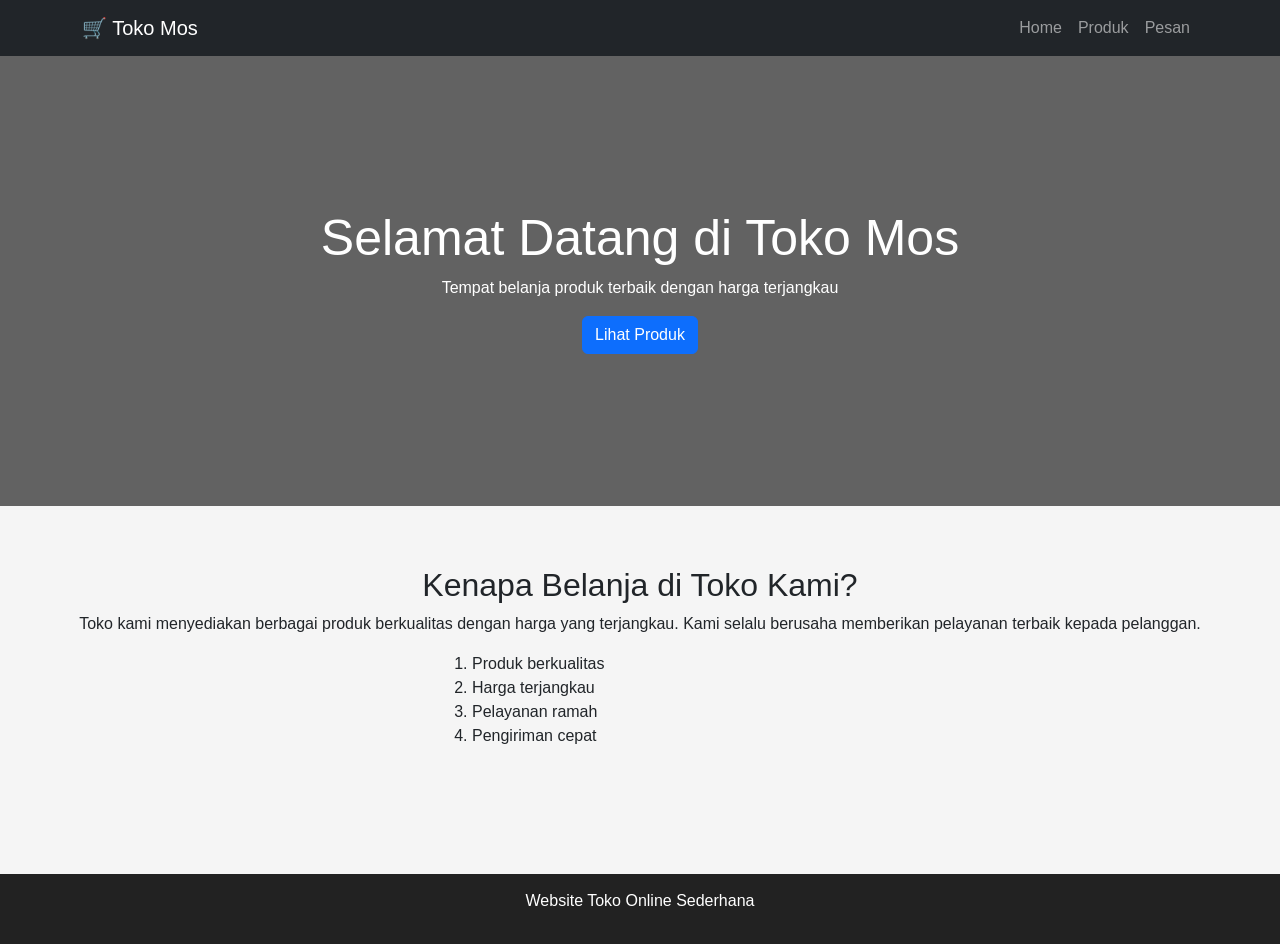
<file: index.html>
<!doctype html>
<html>
  <head>
    <title>Toko Online</title>

    <link
      href="https://cdn.jsdelivr.net/npm/bootstrap@5.3.2/dist/css/bootstrap.min.css"
      rel="stylesheet"
    />
    <link rel="stylesheet" href="style.css" />
  </head>

  <body>
    <nav class="navbar navbar-expand-lg navbar-dark bg-dark">
      <div class="container">
        <a class="navbar-brand">🛒 Toko Mos</a>

        <ul class="navbar-nav ms-auto">
          <li class="nav-item">
            <a class="nav-link" href="index.html">Home</a>
          </li>

          <li class="nav-item">
            <a class="nav-link" href="products.html">Produk</a>
          </li>

          <li class="nav-item">
            <a class="nav-link" href="contact.html">Pesan</a>
          </li>
        </ul>
      </div>
    </nav>

    <div class="hero">
      <div>
        <h1>Selamat Datang di Toko Mos</h1>
        <p>Tempat belanja produk terbaik dengan harga terjangkau</p>
        <a href="products.html" class="btn btn-primary">Lihat Produk</a>
      </div>
    </div>

    <div class="container section text-center">
      <h2>Kenapa Belanja di Toko Kami?</h2>

      <p>
        Toko kami menyediakan berbagai produk berkualitas dengan harga yang
        terjangkau. Kami selalu berusaha memberikan pelayanan terbaik kepada
        pelanggan.
      </p>

      <ol class="text-start mx-auto" style="max-width: 400px">
        <li>Produk berkualitas</li>
        <li>Harga terjangkau</li>
        <li>Pelayanan ramah</li>
        <li>Pengiriman cepat</li>
      </ol>
    </div>

    <footer>
      <p>Website Toko Online Sederhana</p>
    </footer>
  </body>
</html>
</file>
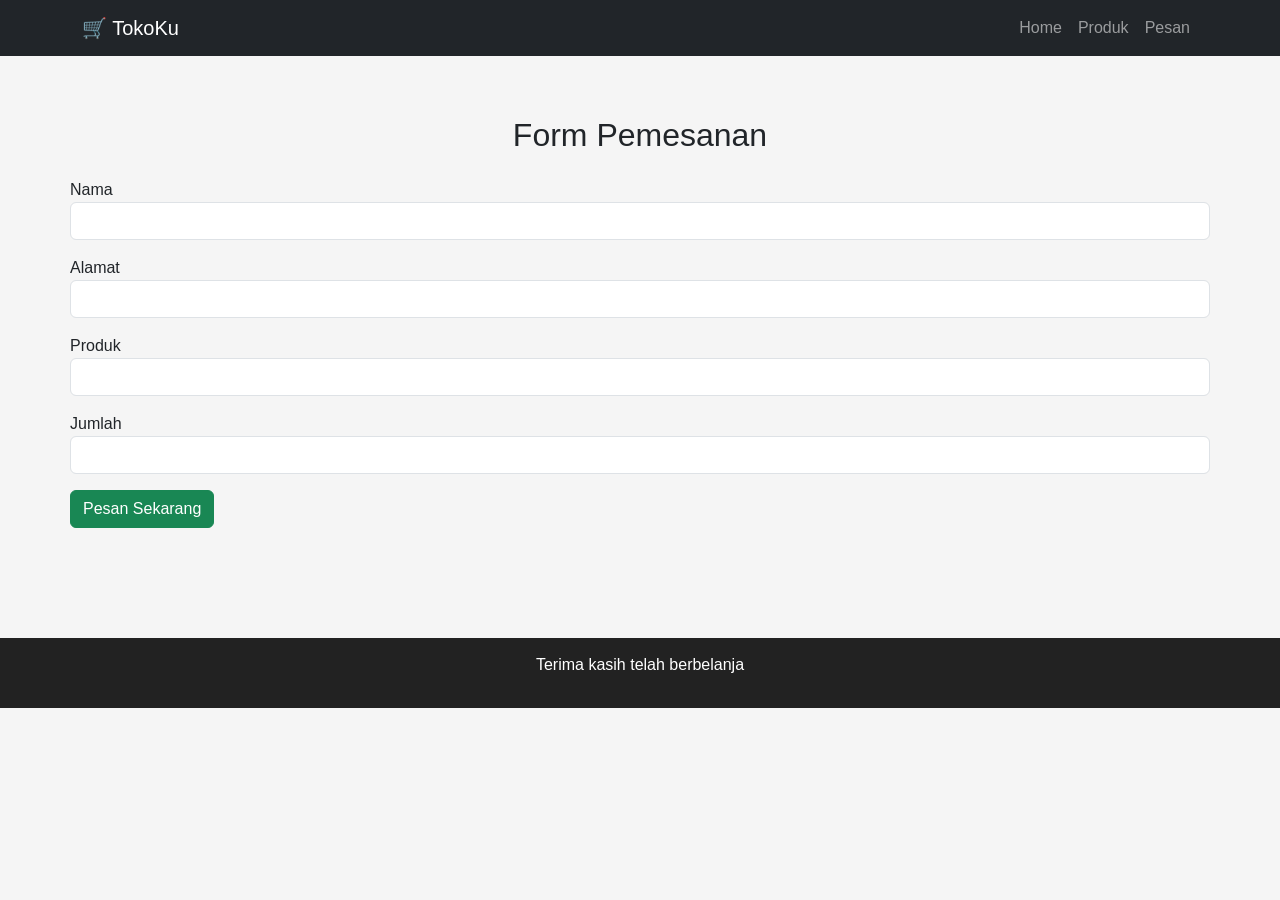
<file: contact.html>
<!doctype html>
<html>
  <head>
    <title>Pemesanan Produk</title>

    <link
      href="https://cdn.jsdelivr.net/npm/bootstrap@5.3.2/dist/css/bootstrap.min.css"
      rel="stylesheet"
    />
    <link rel="stylesheet" href="style.css" />
  </head>

  <body>
    <nav class="navbar navbar-expand-lg navbar-dark bg-dark">
      <div class="container">
        <a class="navbar-brand">🛒 TokoKu</a>

        <ul class="navbar-nav ms-auto">
          <li class="nav-item">
            <a class="nav-link" href="index.html">Home</a>
          </li>

          <li class="nav-item">
            <a class="nav-link" href="products.html">Produk</a>
          </li>

          <li class="nav-item">
            <a class="nav-link" href="contact.html">Pesan</a>
          </li>
        </ul>
      </div>
    </nav>

    <div class="container section">
      <h2 class="text-center mb-4">Form Pemesanan</h2>

      <form>
        <div class="mb-3">
          <label>Nama</label>
          <input type="text" class="form-control" />
        </div>

        <div class="mb-3">
          <label>Alamat</label>
          <input type="text" class="form-control" />
        </div>

        <div class="mb-3">
          <label>Produk</label>
          <input type="text" class="form-control" />
        </div>

        <div class="mb-3">
          <label>Jumlah</label>
          <input type="number" class="form-control" />
        </div>

        <button class="btn btn-success">Pesan Sekarang</button>
      </form>
    </div>

    <footer>
      <p>Terima kasih telah berbelanja</p>
    </footer>
  </body>
</html>
</file>
<file: style.css>
body {
  background: #f5f5f5;
  font-family: Arial, Helvetica, sans-serif;
}

.hero {
  height: 450px;
  background:
    linear-gradient(rgba(0, 0, 0, 0.6), rgba(0, 0, 0, 0.6)),
    url("https://picsum.photos/1200/500");
  background-size: cover;
  background-position: center;
  display: flex;
  align-items: center;
  justify-content: center;
  text-align: center;
  color: white;
}

.hero h1 {
  font-size: 50px;
}

.section {
  padding: 60px 0;
}

.product-card {
  transition: 0.3s;
}

.product-card:hover {
  transform: scale(1.05);
  box-shadow: 0px 10px 20px rgba(0, 0, 0, 0.2);
}

footer {
  background: #222;
  color: white;
  text-align: center;
  padding: 15px;
  margin-top: 50px;
}
</file>
